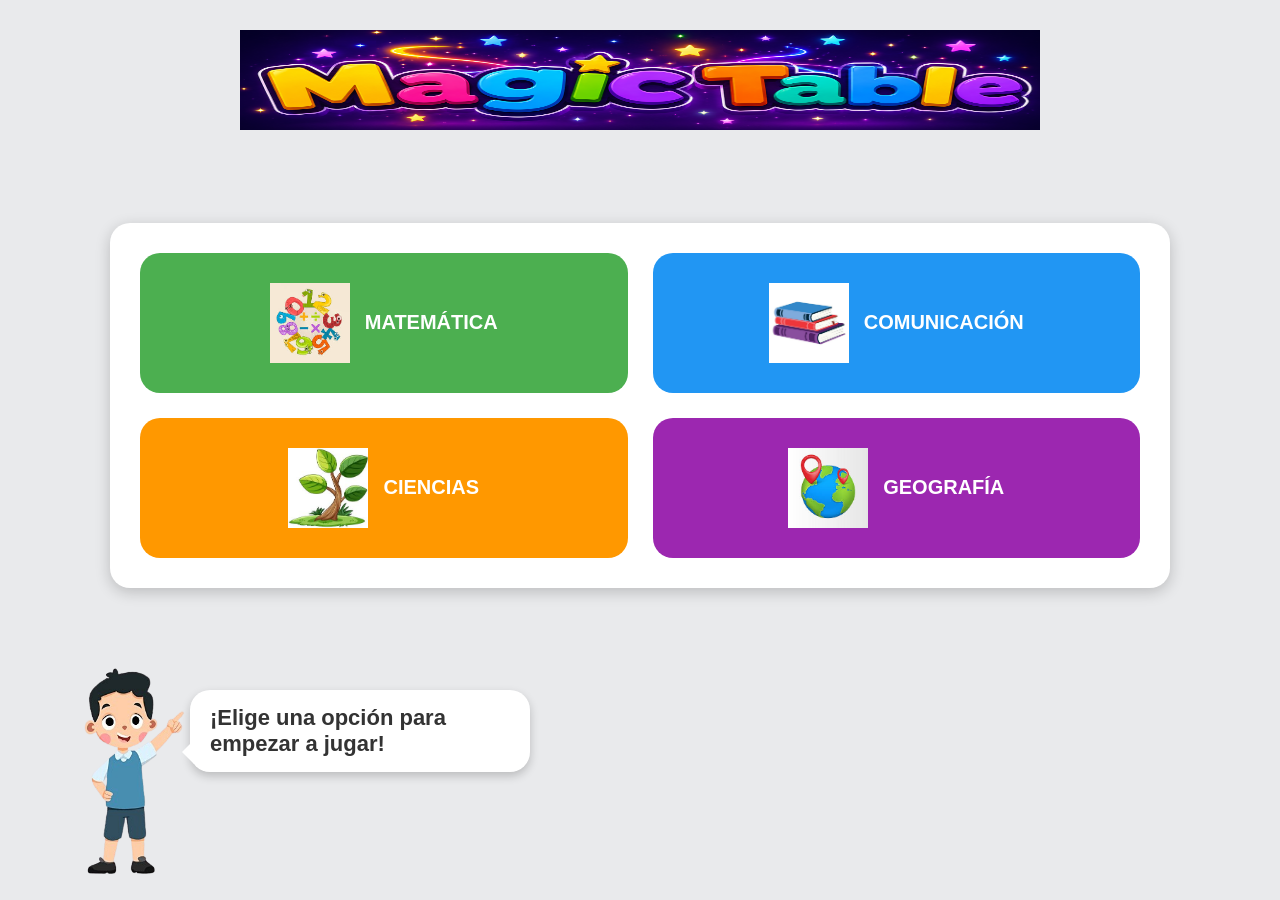
<file: index.html>
<!DOCTYPE html>
<html lang="es">
<head>
    <meta charset="UTF-8">
    <meta name="viewport" content="width=device-width, initial-scale=1.0">
    <title>Juegos Educativos</title>
    <link rel="stylesheet" href="styles.css">
</head>
<body>
<div class="logo-superior">
    <img src="logo2.png" alt="Mesa Interactiva Educativa">
</div>
<div class="personaje">
    <img src="niño-removebg-preview.png" alt="Niño">
    <div class="globo">
        ¡Elige una opción para empezar a jugar!
    </div>
</div>
<div class="contenedor">
    <a href="matematica.html" class="area mate">
        <img src="matematica.jpeg" alt="Matemática">
        <span>MATEMÁTICA</span>
    </a>
    <a href="comunicacion.html" class="area comu">
        <img src="comunicacion.jpg" alt="Comunicación">
        <span>COMUNICACIÓN</span>
    </a>
    <a href="ciencias.html" class="area ciencia">
        <img src="ciencias.jpeg" alt="Ciencias">
        <span>CIENCIAS</span>
    </a>
    <a href="geografia.html" class="area geografia">
        <img src="geografia.jpeg" alt="Geografía">
        <span>GEOGRAFÍA</span>
    </a>
</div>
</body>
</html>
</file>
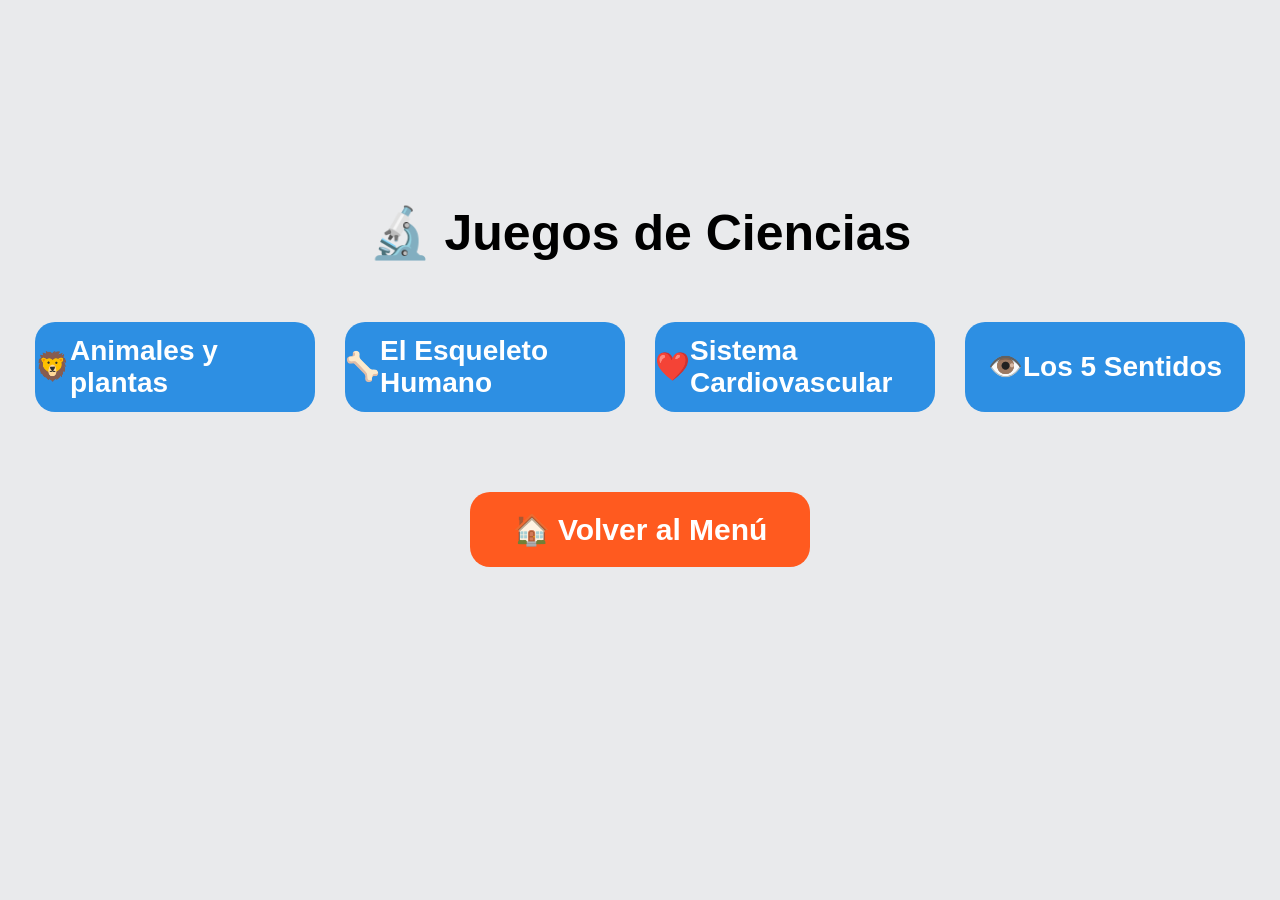
<file: ciencias.html>
<!DOCTYPE html>
<html lang="es">
<head>
    <meta charset="UTF-8">
    <meta name="viewport" content="width=device-width, initial-scale=1.0">
    <title>Juegos de Ciencias</title>
    <link rel="stylesheet" href="styles.css">
</head>
<body>
<div class="pagina-juego">
    <h1>🔬 Juegos de Ciencias</h1>
    <div class="juegos">
        <a href="#" class="opcion">
            <span class="icono">🦁</span>
            <span>Animales y plantas</span>
        </a>
        <a href="#" class="opcion">
            <span class="icono">🦴</span>
            <span>El Esqueleto Humano</span>
        </a>
        <a href="#" class="opcion">
            <span class="icono">❤️</span>
            <span>Sistema Cardiovascular</span>
        </a>
        <a href="#" class="opcion">
            <span class="icono">👁️</span>
            <span>Los 5 Sentidos</span>
        </a>
    </div>
    <a href="index.html" class="volver">
        🏠 Volver al Menú
    </a>
</div>
</body>
</html>
</file>
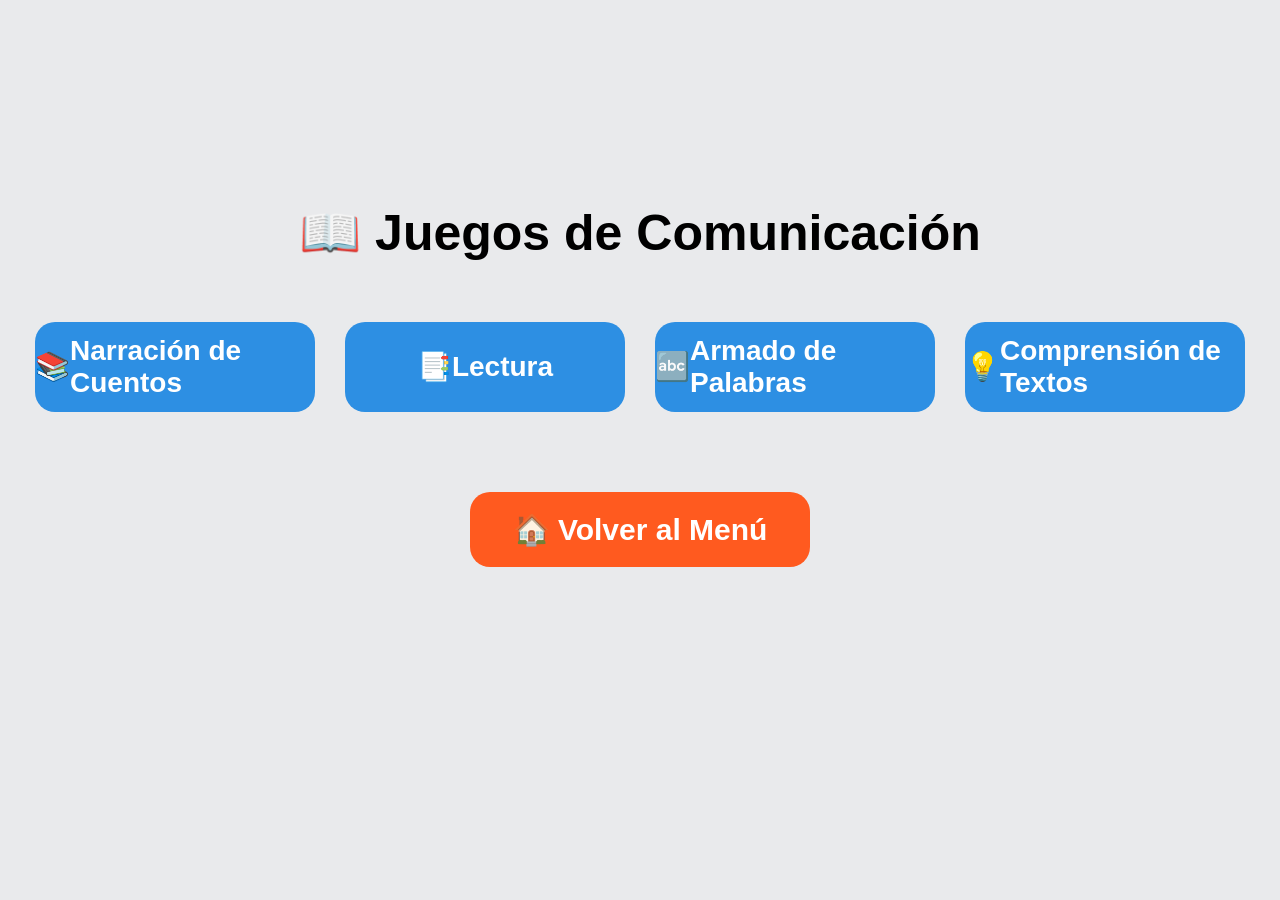
<file: comunicacion.html>
<!DOCTYPE html>
<html lang="es">
<head>
    <meta charset="UTF-8">
    <meta name="viewport" content="width=device-width, initial-scale=1.0">
    <title>Juegos de Comunicación</title>
    <link rel="stylesheet" href="styles.css">
</head>
<body>
<div class="pagina-juego">
    <h1>📖 Juegos de Comunicación</h1>
    <div class="juegos">
        <a href="#" class="opcion">
            <span class="icono">📚</span>
            <span>Narración de Cuentos</span>
        </a>
        <a href="#" class="opcion">
            <span class="icono">📑</span>
            <span>Lectura</span>
        </a>
        <a href="#" class="opcion">
            <span class="icono">🔤</span>
            <span>Armado de Palabras</span>
        </a>
        <a href="#" class="opcion">
            <span class="icono">💡</span>
            <span>Comprensión de Textos</span>
        </a>
    </div>
    <a href="index.html" class="volver">
        🏠 Volver al Menú
    </a>
</div>
</body>
</html>
</file>
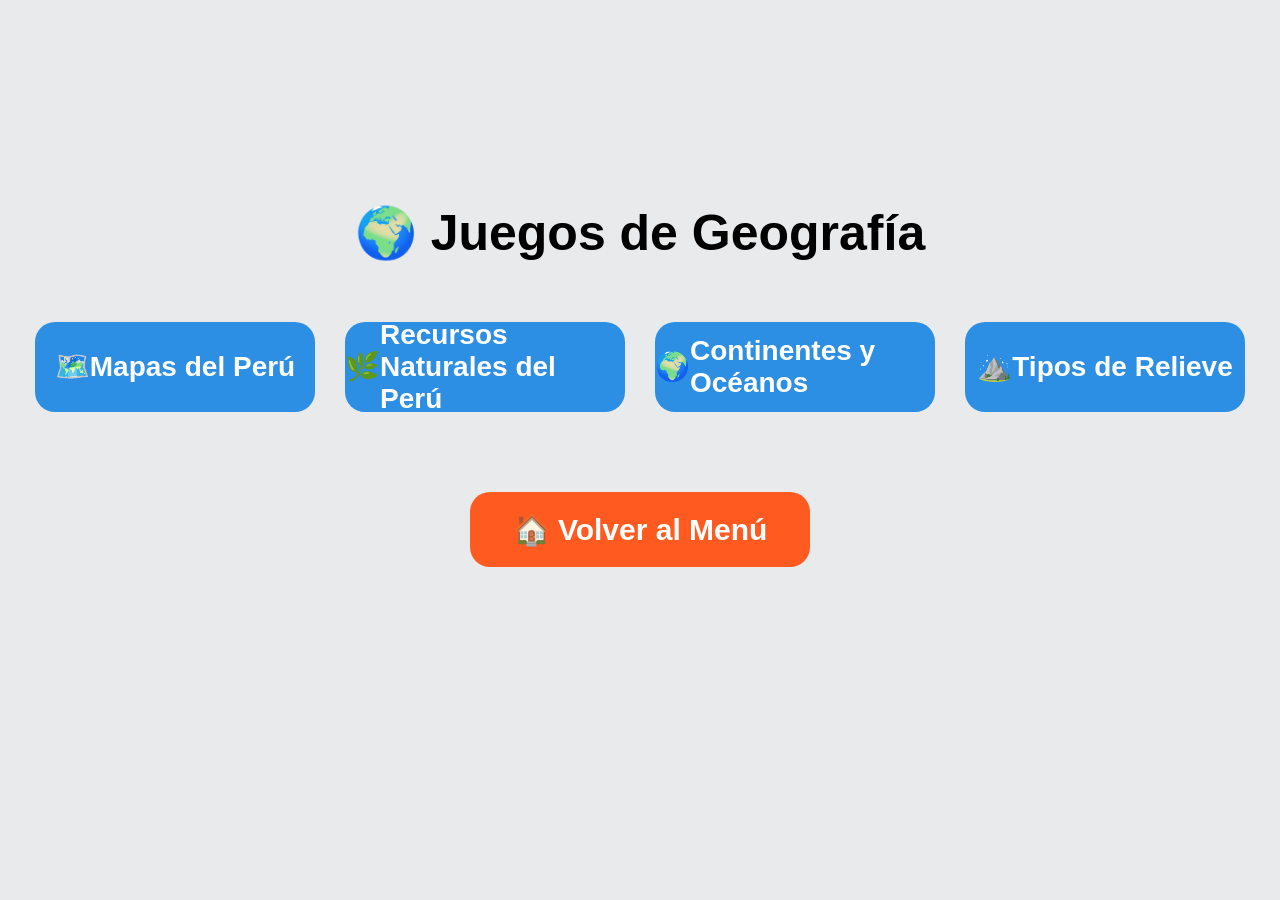
<file: geografia.html>
<!DOCTYPE html>
<html lang="es">
<head>
    <meta charset="UTF-8">
    <meta name="viewport" content="width=device-width, initial-scale=1.0">
    <title>Juegos de Geografía</title>
    <link rel="stylesheet" href="styles.css">
</head>
<body>
<div class="pagina-juego">
    <h1>🌍 Juegos de Geografía</h1>
    <div class="juegos">
        <a href="#" class="opcion">
            <span class="icono">🗺️</span>
            <span>Mapas del Perú</span>
        </a>
        <a href="#" class="opcion">
            <span class="icono">🌿</span>
            <span>Recursos Naturales del Perú</span>
        </a>
        <a href="#" class="opcion">
            <span class="icono">🌍</span>
            <span>Continentes y Océanos</span>
        </a>
        <a href="#" class="opcion">
            <span class="icono">⛰️</span>
            <span>Tipos de Relieve</span>
        </a>
    </div>
    <a href="index.html" class="volver">
        🏠 Volver al Menú
    </a>
</div>
</body>
</html>
</file>
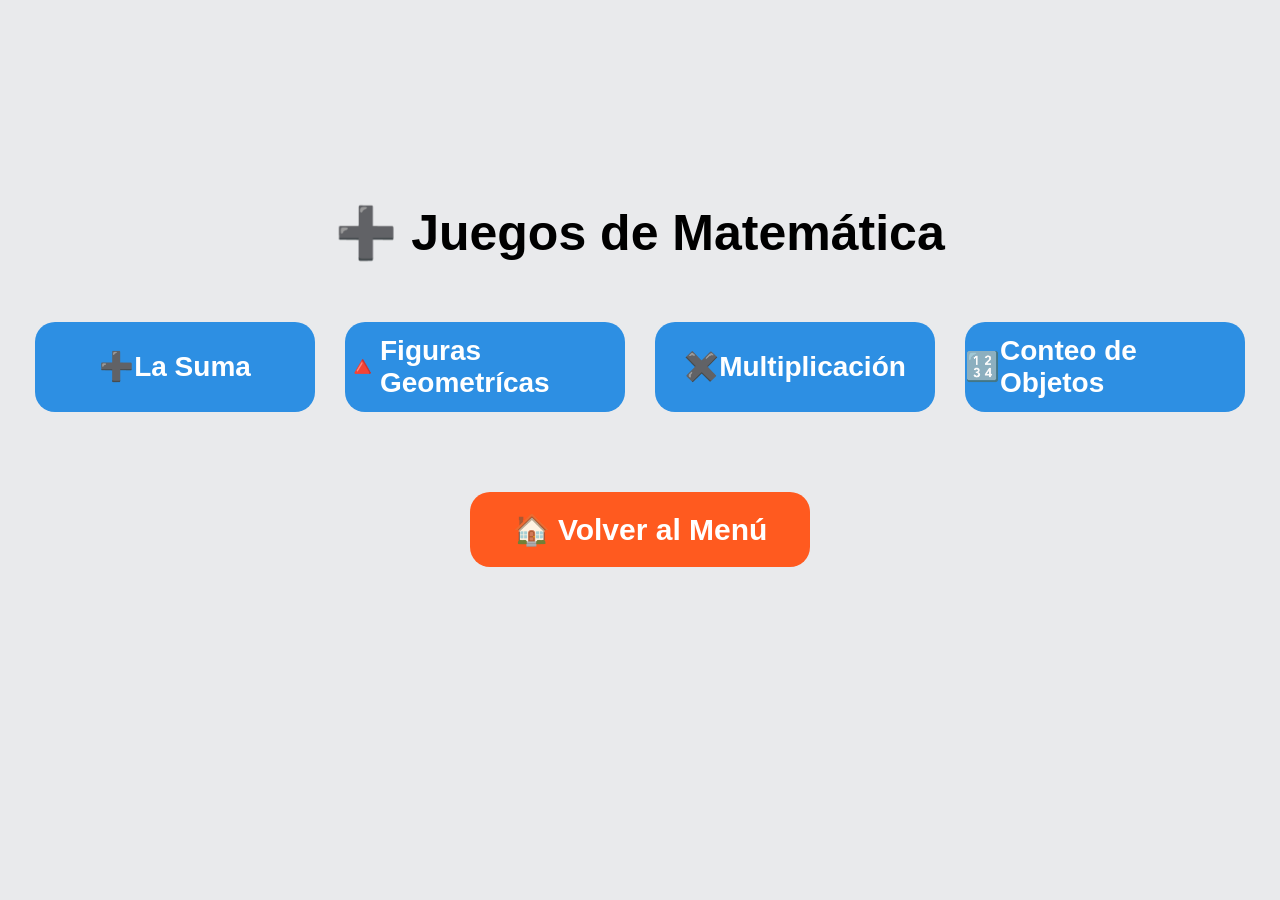
<file: matematica.html>
<!DOCTYPE html>
<html lang="es">
<head>
    <meta charset="UTF-8">
    <meta name="viewport" content="width=device-width, initial-scale=1.0">
    <title>Juegos de Matemática</title>
    <link rel="stylesheet" href="styles.css">
</head>
<body>
<div class="pagina-juego">
    <h1>➕ Juegos de Matemática</h1>
    <div class="juegos">
        <a href="" class="opcion">
            <span class="icono">➕</span>
            <span>La Suma</span>
        </a>
        <a href="" class="opcion">
            <span class="icono">🔺</span>
            <span>Figuras Geometrícas</span>
        </a>
        <a href="" class="opcion">
            <span class="icono">✖️</span>
            <span>Multiplicación</span>
        </a>
        <a href="" class="opcion">
            <span class="icono">🔢</span>
            <span>Conteo de Objetos</span>
        </a>
    </div>
    <a href="index.html" class="volver">
        🏠 Volver al Menú
    </a>
</div>
</body>
</html>
</file>
<file: styles.css>
body{
    margin:0;
    min-height:90vh;
    display:flex;
    justify-content:center;
    align-items:center;
    background:#e9eaec;
    font-family:Arial, sans-serif;
}
.contenedor{
    width:100%;
    max-width:1000px;
    padding:30px;
    background:white;
    border-radius:20px;
    box-shadow:0 4px 15px rgba(0,0,0,0.2);
    display:grid;
    grid-template-columns:1fr 1fr;
    gap:25px;
}
.area{
    display:flex;
    align-items:center;
    justify-content:center;
    gap:15px;
    height:140px;
    border-radius:20px;
    text-decoration:none;
    color:white;
    font-size:20px;
    font-weight:bold;
}
.area:hover{
    transform:scale(1.05);
}
.area img{
    width:80px;
    height:80px;
    object-fit:cover;
}
.mate{
    background: #4caf50;
}

.comu{
    background:#2196f3;
}

.ciencia{
    background: #ff9800;
}

.geografia{
    background:#9c27b0;
}
h1{
    text-align:center;
    margin-top:40px;
    font-size:50px;
}
.juegos{
    display:flex;
    justify-content:center;
    flex-wrap:wrap;
    gap:30px;
    margin-top:60px;
}
.opcion{
    width:280px;
    height:90px;
    background:#2d8fe3;
    color:white;
    text-decoration:none;
    display:flex;
    justify-content:center;
    align-items:center;
    border-radius:20px;
    font-size:28px;
    font-weight:bold;
    transition:0.3s;
}
.opcion:hover{
    transform:scale(1.08);
}
.volver{
    display:block;
    width:300px;
    margin:80px auto;
    text-align:center;
    text-decoration:none;
    background:#ff5a1f;
    color:white;
    padding:20px;
    border-radius:20px;
    font-size:30px;
    font-weight:bold;
}
.contenedor-principal{
    display:flex;
    flex-direction:column;
    align-items:center;
}
.bienvenida{
    text-align:center;
    margin-bottom:20px;
}
.bienvenida img{
    width:150px;
    height:auto;
}
.bienvenida h2{
    margin-top:10px;
    color:#333;
    font-size:28px;
}
.personaje{
    position:fixed;
    left:20px;
    bottom:20px;
    display:flex;
    align-items:flex-start;
    z-index:1000;
}
.personaje img{
    width:220px;
    height:auto;
}
.globo{
    position:relative;
    background:white;
    padding:15px 20px;
    border-radius:20px;
    font-size:22px;
    font-weight:bold;
    margin-left:-50px;
    margin-top:30px;
    box-shadow:0 4px 10px rgba(0,0,0,.2);
    max-width:300px;
    color:#333;
}
.globo::before{
    content:"";
    position:absolute;
    left:-20px;
    top:50px;
    border-width:12px;
    border-style:solid;
    border-color:transparent white transparent transparent;
}
.banner{
    width:100%;
    text-align:center;
    margin-bottom:25px;
}
.banner img{
    max-width:900px;
    width:90%;
    height:auto;
}
.logo-superior{
    position:fixed;
    top:30px;
    left:50%;
    transform:translateX(-50%);
    z-index:1000;
}
.logo-superior img{
    width:800px;
    height:100px;
}
@media (max-width: 768px){
    .logo-superior{
        position:relative;
        top:0;
        left:0;
        transform:none;
        text-align:center;
        margin-bottom:15px;
    }
    .logo-superior img{
        width:95%;
        max-width:100%;
    }
    .personaje{
        display:none;
    }
    body{
        display:block;
        padding-top:10px;
    }
    .contenedor{
        width: 90%;
        grid-template-columns: 1fr;
        padding: 20px;
        gap: 15px;
    }
    .area{
        height: 100px;
        font-size: 18px;
    }
    .area img{
        width: 60px;
        height: 60px;
    }
    .banner img{
        width: 95%;
        max-width: 100%;
    }
}
</file>
